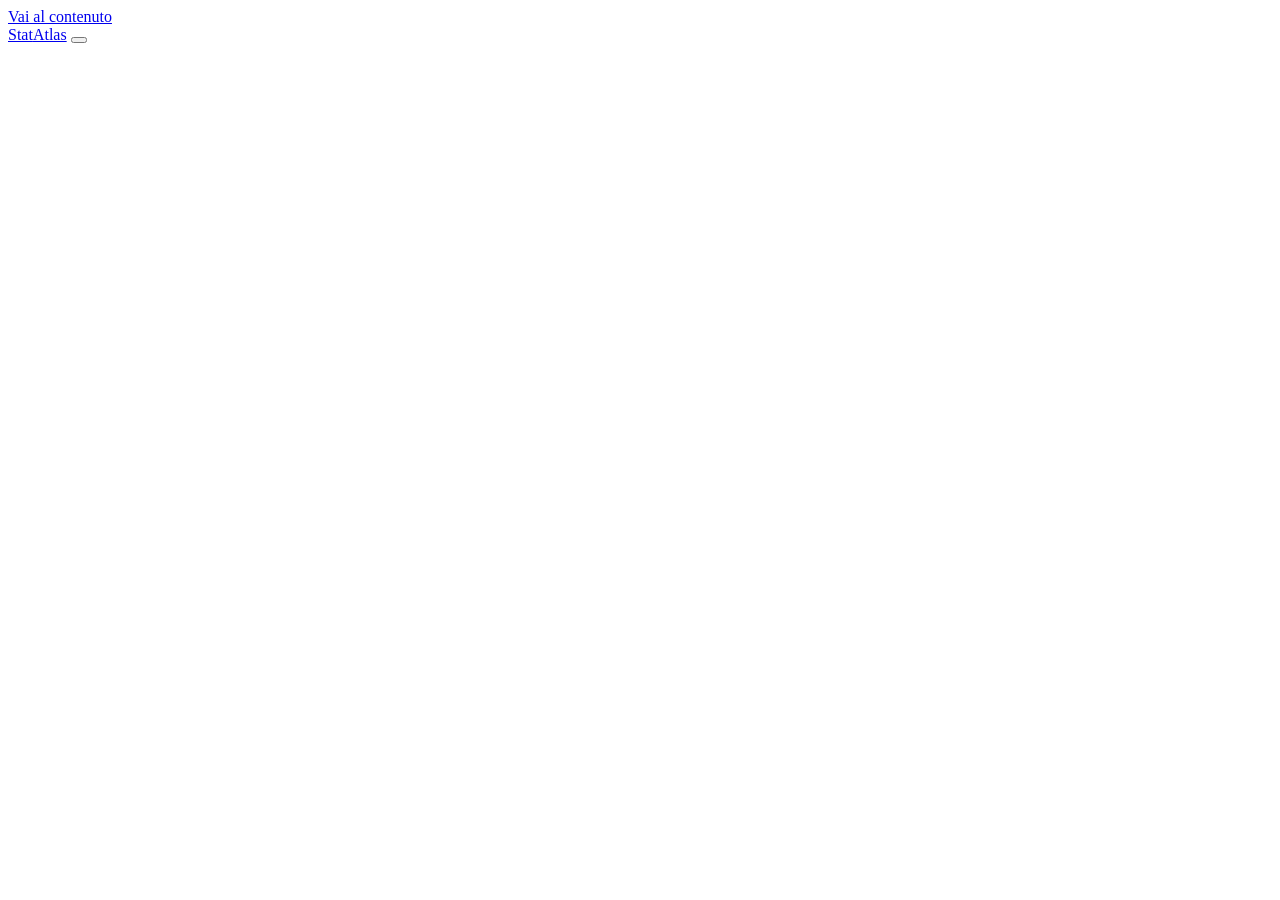
<file: src/shell.html>
<!doctype html>
<html lang="it">
<head>
<meta charset="utf-8">
<meta name="viewport" content="width=device-width, initial-scale=1">
<title>StatAtlas — Atlante interattivo di statistica</title>
<meta name="description" content="StatAtlas 2.1: 31 laboratori interattivi di probabilità, inferenza, machine learning e statistica spaziale, con simulazioni riproducibili in R e accesso offline.">
<link rel="icon" href="data:image/svg+xml,%3Csvg xmlns='http://www.w3.org/2000/svg' viewBox='0 0 64 64'%3E%3Ccircle cx='32' cy='32' r='29' fill='%23FAF8F3' stroke='%231C1B19' stroke-width='3'/%3E%3Cellipse cx='32' cy='32' rx='12' ry='29' fill='none' stroke='%231C1B19' stroke-width='1.4' opacity='.5'/%3E%3Cpath d='M6 46C16 46 20 14 32 14S48 46 58 46' fill='none' stroke='%239A3412' stroke-width='4.5' stroke-linecap='round'/%3E%3C/svg%3E">
<!-- @styles -->
</head>
<body>
<a class="sr-only" href="#main">Vai al contenuto</a>
<div class="topbar">
  <a class="brand" href="#/" id="topBrand"><span class="brand-mark">Stat<span>Atlas</span></span></a>
  <button class="btn btn-ghost btn-icon" id="menuBtn" type="button" aria-label="Apri l'indice dei laboratori"></button>
</div>
<div class="app">
  <aside class="sidebar" id="sidebar"></aside>
  <main id="main" tabindex="-1"></main>
</div>
<noscript><p style="padding:2rem">StatAtlas richiede JavaScript attivo.</p></noscript>
<!-- @scripts -->
<script>SA.start();</script>
</body>
</html>
</file>
